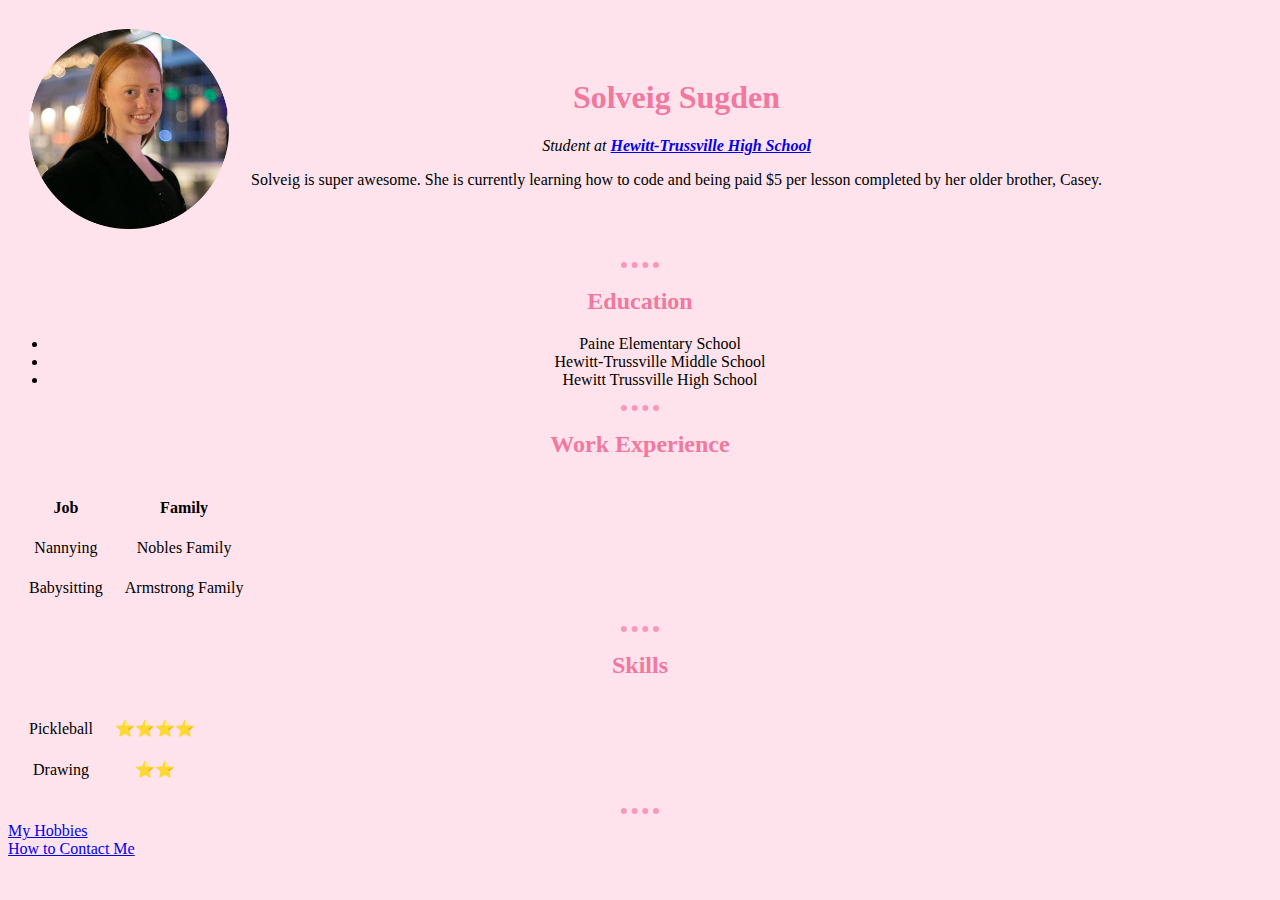
<file: index.html>
<!DOCTYPE html>
<html lang="en">
<head>
    <meta charset="UTF-8">
    <meta http-equiv="X-UA-Compatible" content="IE=edge">
    <meta name="viewport" content="width=device-width, initial-scale=1.0">
    <title>♡ Solveig's Personal Website</title>
    <link rel="stylesheet" href="css/styles.css">

</head>
<body >
    <table cellspacing="20">
        <tr>
            <td><img src="solveig.png" alt="Solveig profile picture"></td>
            <td><h1> Solveig Sugden </h1>
                <p><em>Student at <strong><a href="https://www.trussvillecityschools.com/HTHS">Hewitt-Trussville High School</a></strong></em></p>
                <p>Solveig is super awesome. She is currently learning how to code and being paid $5 per lesson completed by her older brother, Casey.</p></td>
        </tr>
    </table>
    <hr size="3" noshade>
    <h2>Education</h2>
    <ul>
        <li>Paine Elementary School</li>
        <li>Hewitt-Trussville Middle School</li>
        <li>Hewitt Trussville High School</li>
    </ul>
    <hr size="3" noshade>
    <h2>Work Experience</h2>
    <table cellspacing="20">
        <thead>
            <tr>
                <th>Job</th>
                <th>Family</th>
            </tr>
        </thead>
        <tr>
            <td>Nannying</td>
            <td>Nobles Family</td>
        </tr>
        <tr>
            <td>Babysitting</td>
            <td>Armstrong Family</td>
        </tr>
    </table>
    <hr size="3" noshade>
    <h2>Skills</h2>
    <table cellspacing="20">
        <tr>
            <td>Pickleball</td>
            <td>⭐⭐⭐⭐</td>
        </tr>
        <tr>
            <td>Drawing</td>
            <td>⭐⭐</td>
        </tr>
    </table>

    

    <hr size="3" noshade>
    <a href="hobbies.html">My Hobbies</a><br>
    <a href="contact.html">How to Contact Me</a>
    
</body>
</html>
</file>
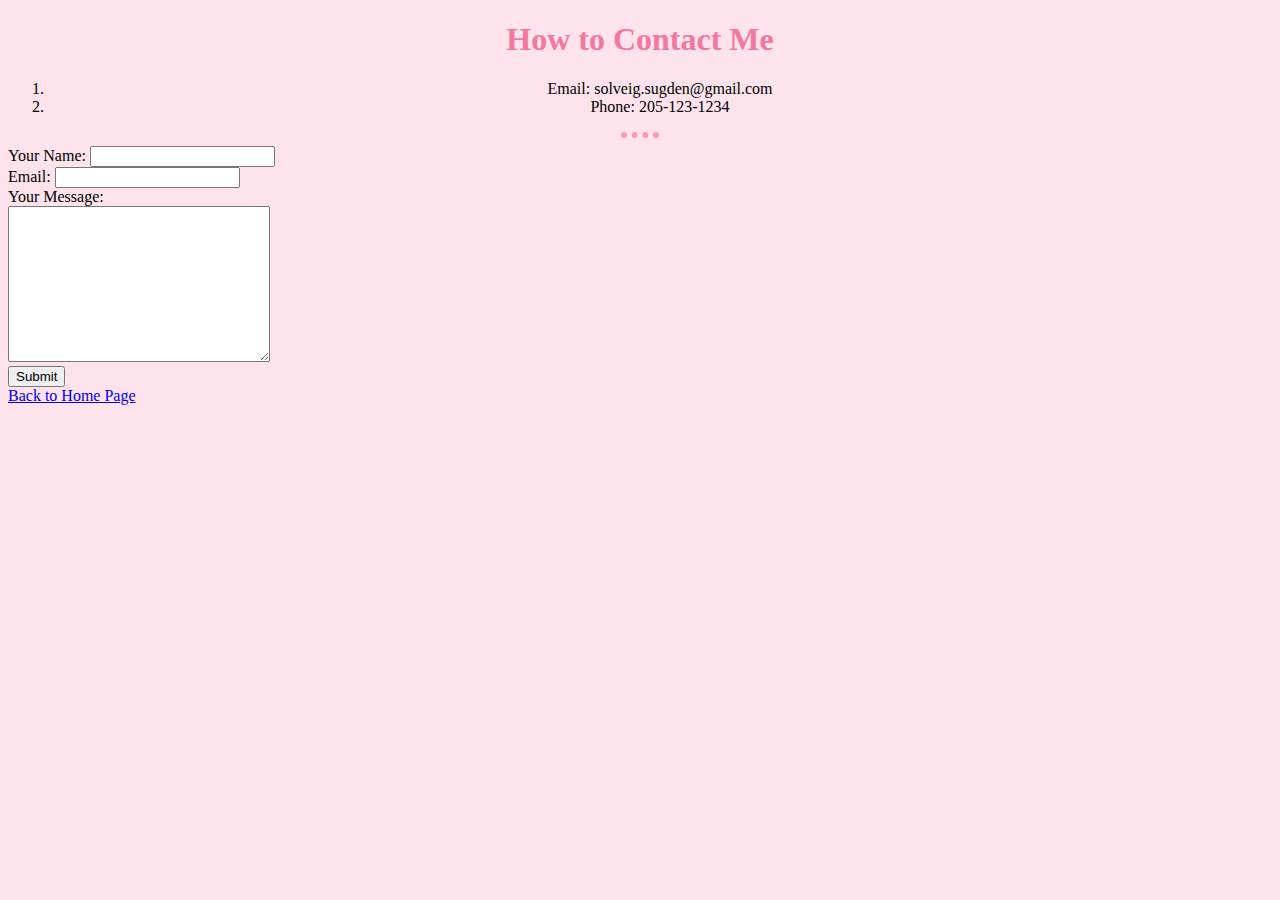
<file: contact.html>
<!DOCTYPE html>
<html lang="en">
<head>
    <meta charset="UTF-8">
    <meta http-equiv="X-UA-Compatible" content="IE=edge">
    <meta name="viewport" content="width=device-width, initial-scale=1.0">
    <title>Contact Me</title>
    <link rel="stylesheet" href="css/styles.css">

</head>
<body>
    <h1>How to Contact Me</h1>
        <ol type="1">
            <li>Email:  solveig.sugden@gmail.com</li>
            <li>Phone:  205-123-1234</li>
        </ol>
    <hr size="3" noshade>    
    <form action="mailto:solveig.sugden@gmail.com" method="post" enctype="text/plain">
        <label>Your Name:</label>
        <input type="text" name="yourName" value="">
        <br>
        <label>Email:</label>
        <input type="email" name="yourEmail" value=""><br>
        <label>Your Message:</label><br>
        <textarea name="yourMessage" rows="10" cols="30"></textarea><br>
        <input type="submit">
    </form>
    <a href="index.html">Back to Home Page</a>
</body>
</html>
</file>
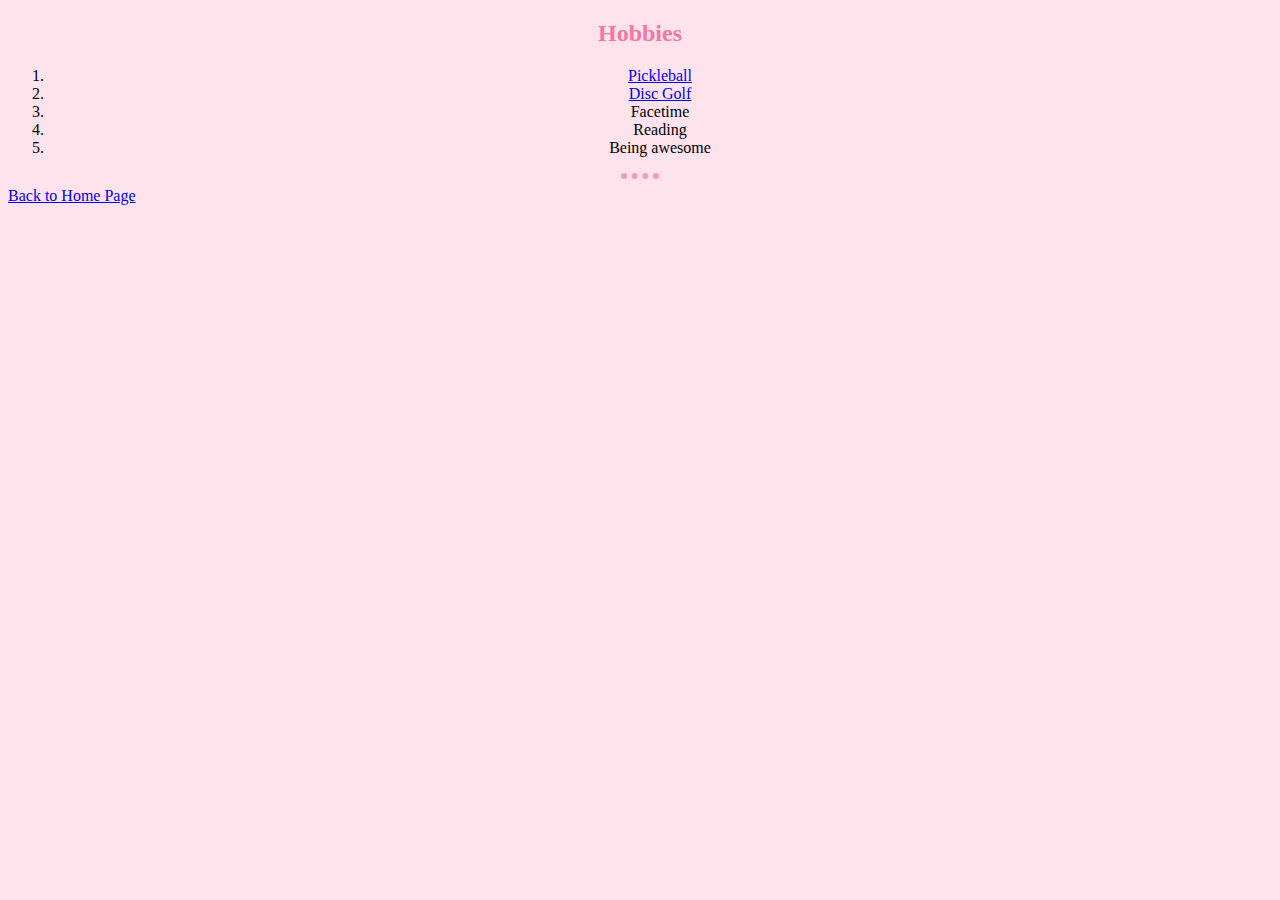
<file: hobbies.html>
<!DOCTYPE html>
<html lang="en">
<head>
    <meta charset="UTF-8">
    <meta http-equiv="X-UA-Compatible" content="IE=edge">
    <meta name="viewport" content="width=device-width, initial-scale=1.0">
    <title>My Hobbies</title>
    <link rel="stylesheet" href="css/styles.css">

</head>
<body>
    <h2>Hobbies</h2>
    <ol type ="1">
        <li><a href="https://www.youtube.com/watch?v=WLWj2LXecHU">Pickleball</a></li>
        <li><a href="https://www.youtube.com/watch?v=WJjrkdigzbY">Disc Golf</a></li>
        <li>Facetime</li>
        <li>Reading</li>
        <li>Being awesome</li>
    </ol>
    <hr size="3" noshade>
    <a href="index.html">Back to Home Page</a>
</body>
</html>
</file>
<file: css/styles.css>
body {
    background-color: #FEE3EC;
}
hr {
    background-color: #FEE3EC;
    background-color: #FEE3EC;
    border-style: dotted none none;
    border-color: #F999B7;
    border-width: 6px;
    border-radius: 0;
    height: 0px;
    width: 3%;
} 
img { 
    height: 200px;
}
h1 {
    color: #F2789F;
    text-align: center;
}
h2{
    color: #F2789F;
    text-align: center;
}
h3 {
    color: #F2789F;
    text-align: center;
}
p{
    text-align: center;
}
ul{
    text-align: center;
}
li{
    text-align: center;
}
table{
    text-align: center;
}
</file>
